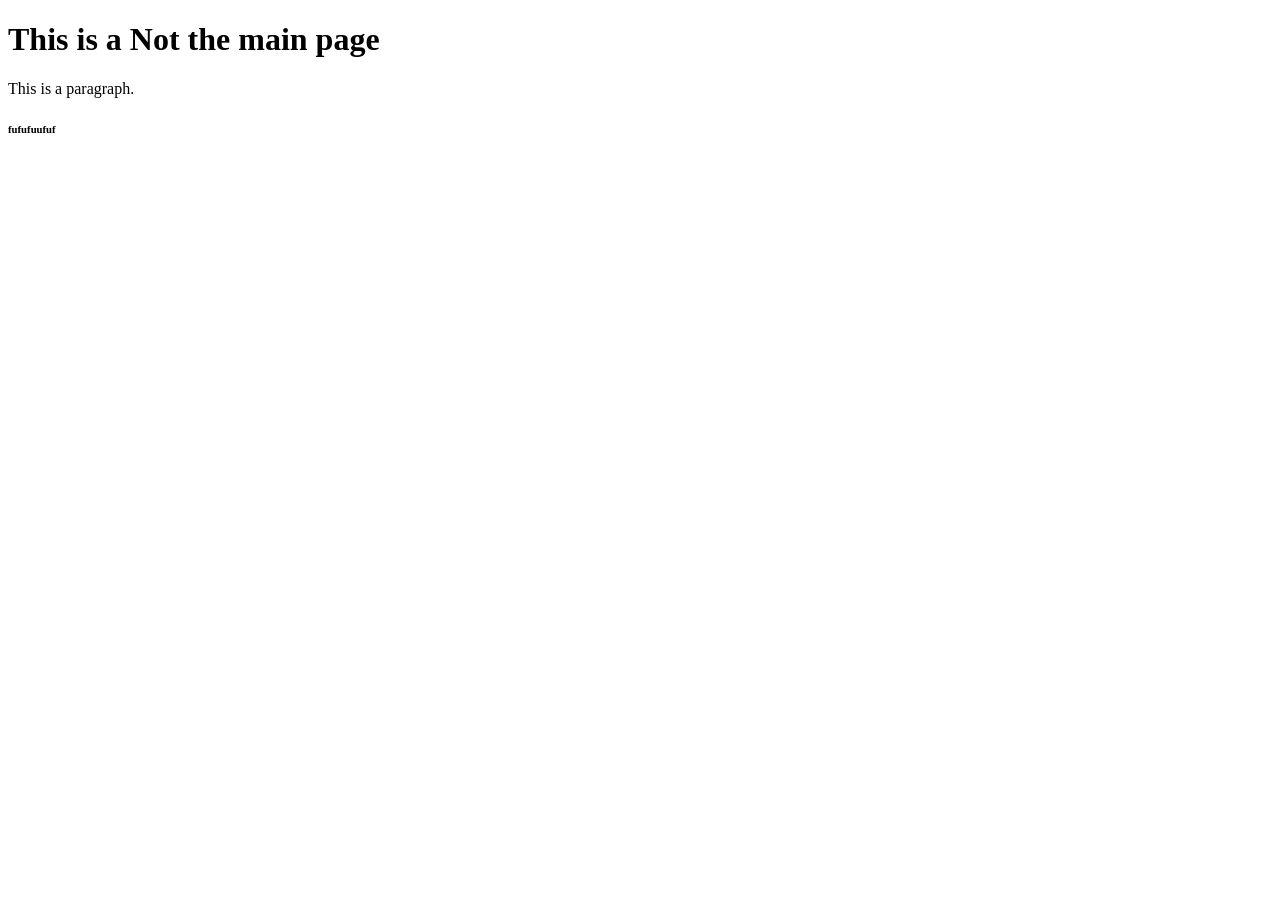
<file: secondpage.html>
<!DOCTYPE html>
    <html>
        <head>
            <title>Page Title</title>
            <link rel="js" href="index.js"> 
        </head>
    <body>
        
        <h1>This is a Not the main page</h1>
        <p>This is a paragraph.</p>
        <h6>fufufuufuf</h6>

    </body>
</html>
</file>
